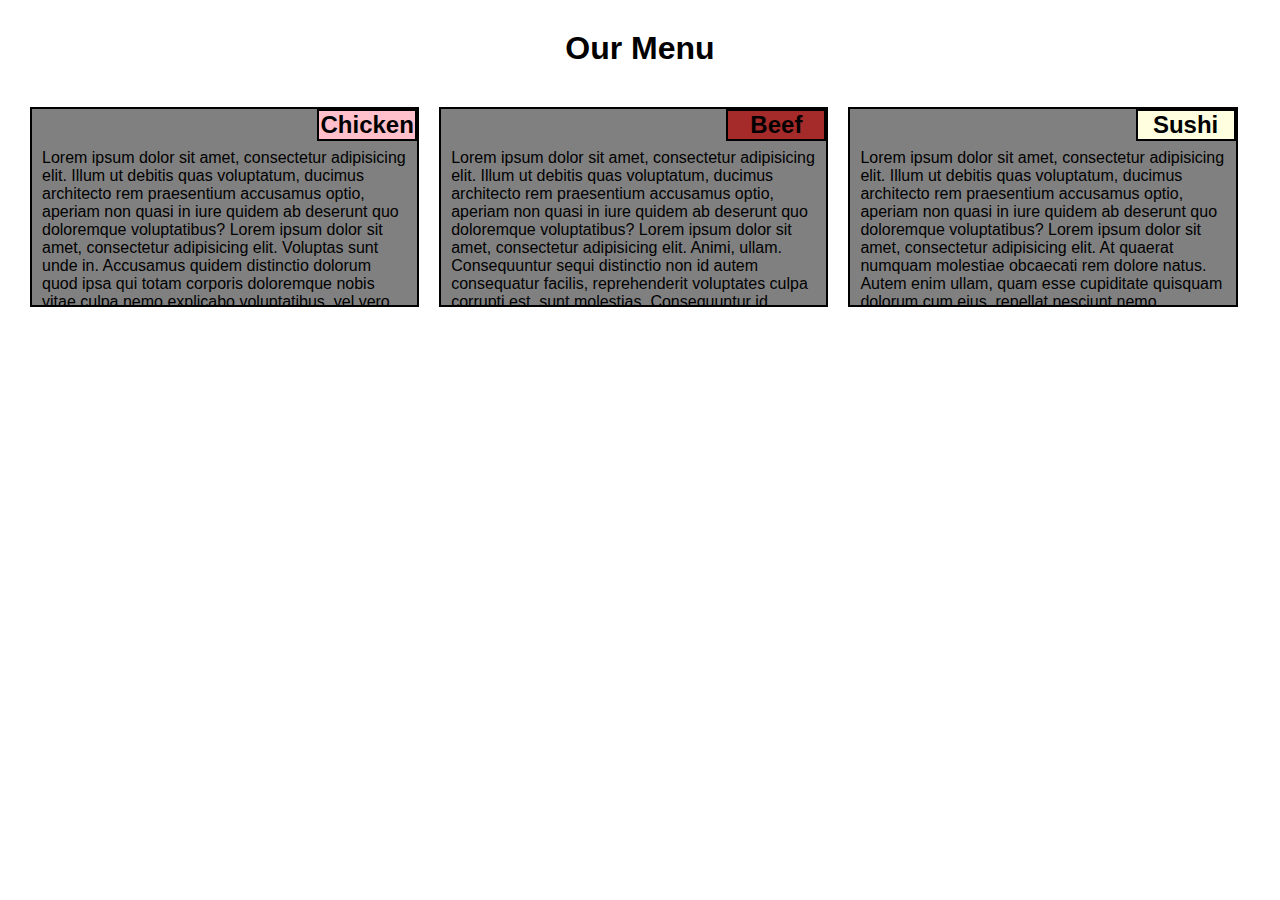
<file: module2-solution/index.html>
<!DOCTYPE html>
<html lang="en">
<head>
	<meta charset="UTF-8">
	<meta name="viewport" content="width=device-width, initial-scale=1">
	 <meta name="author" content="Bilal Mahmood Malik">
  	<meta name="description" content="Coursera full stack course 4 assignment">
  	<meta name="keywords" content="HTML,CSS,XML,JavaScript">
	<link rel="stylesheet" type="text/css" href="css/style.css">
	<title>module2-solution</title>
</head>
<body>
	<header></header>
	<div class="row">
		<h1>Our Menu</h1>
		<section class="col-lg-4 col-md-6">
			<div class="item">
				<h2 id="chicken" class="sub-heading">Chicken</h2>
			<p>Lorem ipsum dolor sit amet, consectetur adipisicing elit. Illum ut debitis quas voluptatum, ducimus architecto rem praesentium accusamus optio, aperiam non quasi in iure quidem ab deserunt quo doloremque voluptatibus? Lorem ipsum dolor sit amet, consectetur adipisicing elit. Voluptas sunt unde in. Accusamus quidem distinctio dolorum quod ipsa qui totam corporis doloremque nobis vitae culpa nemo explicabo voluptatibus, vel vero.</p>
			</div>
			
		</section>
		<section class="col-lg-4 col-md-6">
			<div class="item">
				<h2 id="beef" class="sub-heading">Beef</h2>
				<p>Lorem ipsum dolor sit amet, consectetur adipisicing elit. Illum ut debitis quas voluptatum, ducimus architecto rem praesentium accusamus optio, aperiam non quasi in iure quidem ab deserunt quo doloremque voluptatibus? Lorem ipsum dolor sit amet, consectetur adipisicing elit. Animi, ullam. Consequuntur sequi distinctio non id autem consequatur facilis, reprehenderit voluptates culpa corrupti est, sunt molestias. Consequuntur id similique, suscipit dolorum.</p>
			</div>
		</section>
		<section class="col-lg-4 col-md-12">
			<div class="item">
				<h2 id="sushi" class="sub-heading">Sushi</h2>
				<p>Lorem ipsum dolor sit amet, consectetur adipisicing elit. Illum ut debitis quas voluptatum, ducimus architecto rem praesentium accusamus optio, aperiam non quasi in iure quidem ab deserunt quo doloremque voluptatibus? Lorem ipsum dolor sit amet, consectetur adipisicing elit. At quaerat numquam molestiae obcaecati rem dolore natus. Autem enim ullam, quam esse cupiditate quisquam dolorum cum eius, repellat nesciunt nemo recusandae!</p>
			</div>
		</section>
	</div>
</body>
</html>
</file>
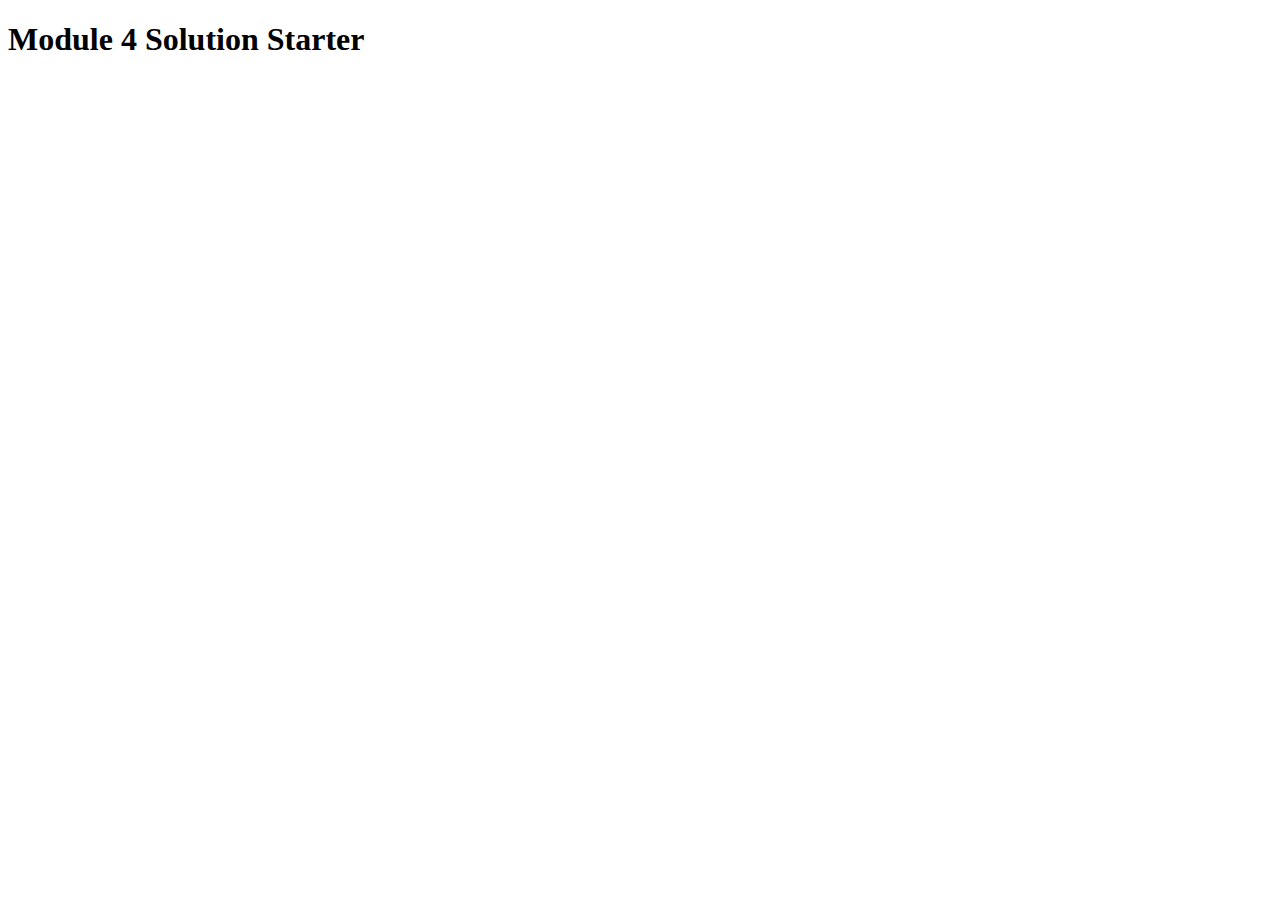
<file: module4-solution/index.html>
<!DOCTYPE html>
<html>
<head>
  <meta charset="utf-8">
  <title>Module 4 Solution Starter</title>
  <script>
    var names = []; // DO NOT REMOVE
  </script>
  <script src="SpeakHello.js"></script>
  <script src="SpeakGoodBye.js"></script>
  <script src="script.js"></script>
</head>
<body>
  <h1>Module 4 Solution Starter</h1>
</body>
</html>
</file>
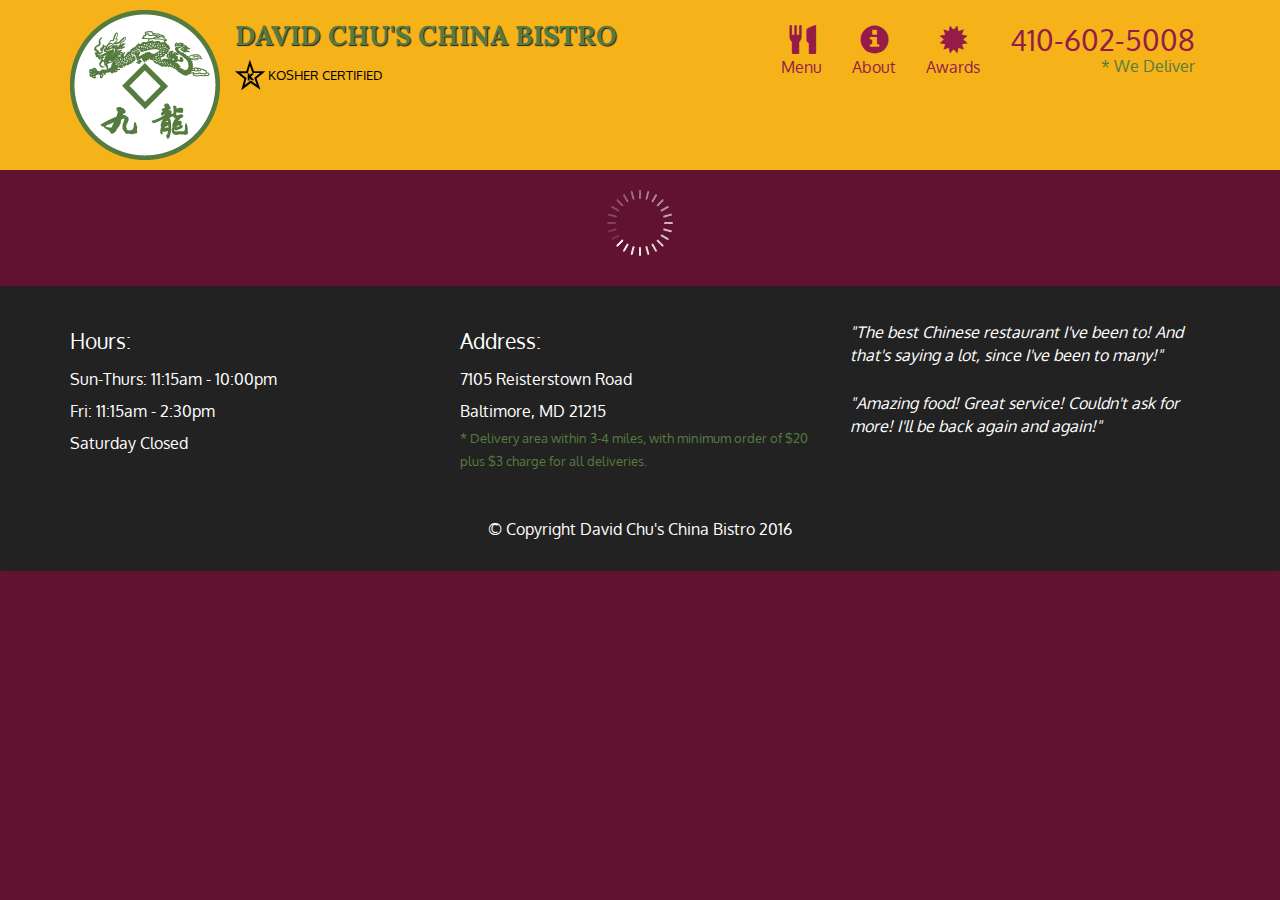
<file: module5-solution/index.html>
<!doctype html>
<html lang="en">
  <head>
    <meta charset="utf-8">
    <meta http-equiv="X-UA-Compatible" content="IE=edge">
    <meta name="viewport" content="width=device-width, initial-scale=1">
    <title>David Chu's China Bistro</title>
    <link rel="stylesheet" href="css/bootstrap.min.css">
    <link rel="stylesheet" href="css/styles.css">
    <link href='https://fonts.googleapis.com/css?family=Oxygen:400,300,700' rel='stylesheet' type='text/css'>
    <link href='https://fonts.googleapis.com/css?family=Lora' rel='stylesheet' type='text/css'>
  </head>
<body>
  <header>
    <nav id="header-nav" class="navbar navbar-default">
      <div class="container">
        <div class="navbar-header">
          <a href="index.html" class="pull-left visible-md visible-lg">
            <div id="logo-img" alt="Logo image"></div>
          </a>

          <div class="navbar-brand">
            <a href="index.html"><h1>David Chu's China Bistro</h1></a>
            <p>
              <img src="images/star-k-logo.png" alt="Kosher certification">
              <span>Kosher Certified</span>
            </p>
          </div>

          <button id="navbarToggle" type="button" class="navbar-toggle collapsed" data-toggle="collapse" data-target="#collapsable-nav" aria-expanded="false">
            <span class="sr-only">Toggle navigation</span>
            <span class="icon-bar"></span>
            <span class="icon-bar"></span>
            <span class="icon-bar"></span>
          </button>
        </div>
        
        <div id="collapsable-nav" class="collapse navbar-collapse">
           <ul id="nav-list" class="nav navbar-nav navbar-right">
            <li id="navHomeButton" class="visible-xs active">
              <a href="index.html">
                <span class="glyphicon glyphicon-home"></span> Home</a>
            </li>
            <li id="navMenuButton">
              <a href="#" onclick="$dc.loadMenuCategories();">
                <span class="glyphicon glyphicon-cutlery"></span><br class="hidden-xs"> Menu</a>
            </li>
            <li>
              <a href="#">
                <span class="glyphicon glyphicon-info-sign"></span><br class="hidden-xs"> About</a>
            </li>
            <li>
              <a href="#">
                <span class="glyphicon glyphicon-certificate"></span><br class="hidden-xs"> Awards</a>
            </li>
            <li id="phone" class="hidden-xs">
              <a href="tel:410-602-5008">
                <span>410-602-5008</span></a><div>* We Deliver</div>
            </li>
          </ul><!-- #nav-list -->
        </div><!-- .collapse .navbar-collapse -->
      </div><!-- .container -->
    </nav><!-- #header-nav -->
  </header>

  <div id="call-btn" class="visible-xs">
    <a class="btn" href="tel:410-602-5008">
    <span class="glyphicon glyphicon-earphone"></span>
    410-602-5008
    </a>
  </div>
  <div id="xs-deliver" class="text-center visible-xs">* We Deliver</div>

  <div id="main-content" class="container"></div>

  <footer class="panel-footer">
    <div class="container">
      <div class="row">
        <section id="hours" class="col-sm-4">
          <span>Hours:</span><br>
          Sun-Thurs: 11:15am - 10:00pm<br>
          Fri: 11:15am - 2:30pm<br>
          Saturday Closed
          <hr class="visible-xs">
        </section>
        <section id="address" class="col-sm-4">
          <span>Address:</span><br>
          7105 Reisterstown Road<br>
          Baltimore, MD 21215
          <p>* Delivery area within 3-4 miles, with minimum order of $20 plus $3 charge for all deliveries.</p>
          <hr class="visible-xs">
        </section>
        <section id="testimonials" class="col-sm-4">
          <p>"The best Chinese restaurant I've been to! And that's saying a lot, since I've been to many!"</p>
          <p>"Amazing food! Great service! Couldn't ask for more! I'll be back again and again!"</p>
        </section>
      </div>
      <div class="text-center">&copy; Copyright David Chu's China Bistro 2016</div>
    </div>
  </footer>

  <!-- jQuery (Bootstrap JS plugins depend on it) -->
  <script src="js/jquery-2.1.4.min.js"></script>
  <script src="js/bootstrap.min.js"></script>
  <script src="js/ajax-utils.js"></script>
  <script src="js/script.js"></script>
</body>
</html>
</file>
<file: module2-solution/css/style.css>
*{
	box-sizing: border-box;
	margin: 0;
	padding: 0;
}
body{
	margin: 20px;
	font-family: sans-serif;
}
.row{
	width: 100%;
}
h1{
	text-align: center;
	margin: 30px;
}
.sub-heading{
	text-align: center;
	border: 2px solid black;
}
.item{
	margin: 10px;
	background-color: gray;
	border: 2px solid black;
	position: relative;
	height: 200px;
	overflow: hidden;
}
#chicken{
	background-color: pink;
}
#beef{
	background-color:brown;	
}
#sushi{
	background-color:lightyellow;	
}
h2{
	width: 100px;
	position: absolute;
	top:0;
	right:0;
}
p{
	padding: 10px;
	margin-top: 30px;
}
@media (min-width: 992px) {
	.col-lg-1, .col-lg-2, .col-lg-3, .col-lg-4, .col-lg-5, .col-lg-6, .col-lg-7, .col-lg-8, .col-lg-9, .col-lg-10, .col-lg-11, .col-lg-12{
		float: left;
	}
	.col-lg-4{
		width:33%;
	}
	
}
@media (min-width: 768px) and (max-width: 991px){
	.col-md-1, .col-md-2, .col-md-3, .col-md-4, .col-md-5, .col-md-6, .col-md-7, .col-md-8, .col-md-9, .col-md-10, .col-md-11, .col-md-12{
		float: left;
	}
	.col-md-6{
		width: 50%;
	}
	.col-md-12{
		width: 100%;
	}
}
@media (max-width: 767px){
	.col-sm-1, .col-sm-2, .col-sm-3, .col-sm-4, .col-sm-5, .col-sm-6, .col-sm-7, .col-sm-8, .col-sm-9, .col-sm-10, .col-sm-11, .col-sm-12{
		float: left;
		
	}

}
</file>
<file: module5-solution/css/styles.css>
body {
  font-size: 16px;
  color: #fff;
  background-color: #61122f;
  font-family: 'Oxygen', sans-serif;
}

/** HEADER **/
#header-nav {
  background-color: #f6b319;
  border-radius: 0;
  border: 0;
}

#logo-img {
  background: url('../images/restaurant-logo_large.png') no-repeat;
  width: 150px;
  height: 150px;
  margin: 10px 15px 10px 0;
}

.navbar-brand {
  padding-top: 25px;
}
.navbar-brand h1 { /* Restaurant name */
  font-family: 'Lora', serif;
  color: #557c3e;
  font-size: 1.5em;
  text-transform: uppercase;
  font-weight: bold;
  text-shadow: 1px 1px 1px #222;
  margin-top: 0;
  margin-bottom: 0;
  line-height: .75;
}
.navbar-brand a:hover, .navbar-brand a:focus {
  text-decoration: none;
}
.navbar-brand p { /* Kosher cert */
  color: #000;
  text-transform: uppercase;
  font-size: .7em;
  margin-top: 15px;
}
.navbar-brand p span { /* Star-K */
  vertical-align: middle;
}

#nav-list {
  margin-top: 10px;
}
#nav-list a {
  color: #951C49;
  text-align: center;
}
#nav-list a:hover {
  background: #E7E7E7;
}
#nav-list a span {
  font-size: 1.8em;
}

#phone {
  margin-top: 5px;
}
#phone a { /* Phone number */
  text-align: right;
  padding-bottom: 0;
}
#phone div { /* We Deliver */
  color: #557c3e;
  text-align: right;
  padding-right: 15px;
}

.navbar-header button.navbar-toggle, .navbar-header .icon-bar {
  border: 1px solid #61122f;
}
.navbar-header button.navbar-toggle {
  clear: both;
  margin-top: -30px;
}
/* END HEADER */

/* FOOTER */
.panel-footer {
  margin-top: 30px;
  padding-top: 35px;
  padding-bottom: 30px;
  background-color: #222;
  border-top: 0;
}
.panel-footer div.row {
  margin-bottom: 35px;
}
#hours, #address {
  line-height: 2;
}
#hours > span, #address > span {
  font-size: 1.3em;
}
#address p {
  color: #557c3e;
  font-size: .8em;
  line-height: 1.8;
}
#testimonials {
  font-style: italic;
}
#testimonials p:nth-child(2) {
  margin-top: 25px;
}
/* END FOOTER */



/* HOME PAGE */
.container .jumbotron {
  box-shadow: 0 0 50px #3F0C1F;
  border: 2px solid #3F0C1F;
}

#menu-tile, #specials-tile, #map-tile {
  height: 250px;
  width: 100%;
  margin-bottom: 15px;
  position: relative;
  border: 2px solid #3F0C1F;
  overflow: hidden;
}
#menu-tile:hover, #specials-tile:hover, #map-tile:hover {
  box-shadow: 0 1px 5px 1px #cccccc;
}
#menu-tile {
  background: url('../images/menu-tile.jpg') no-repeat;
  background-position: center;
}
#specials-tile {
  background: url('../images/specials-tile.jpg') no-repeat;
  background-position: center;
}
#menu-tile span, #specials-tile span, #map-tile span {
  position: absolute;
  bottom: 0;
  right: 0;
  width: 100%;
  text-align: center;
  font-size: 1.6em;
  text-transform: uppercase;
  background-color: #000;
  color: #fff;
  opacity: .8;
}
/* END HOME PAGE */

/* MENU CATEGORIES PAGE */
.category-tile { 
  position: relative;
  border: 2px solid #3F0C1F;
  overflow: hidden;
  width: 200px;
  height: 200px;
  margin: 0 auto 15px;
}
.category-tile span {
  position: absolute;
  bottom: 0;
  right: 0;
  width: 100%;
  text-align: center;
  font-size: 1.2em;
  text-transform: uppercase;
  background-color: #000;
  color: #fff;
  opacity: .8;
}
.category-tile:hover {
  box-shadow: 0 1px 5px 1px #cccccc;
}

#menu-categories-title + div {
  margin-bottom: 50px;
}
/* END MENU CATEGORIES PAGE */

/* SINGLE CATEGORY PAGE */
.menu-item-tile {
  margin-bottom: 25px;
}
.menu-item-tile hr {
  width: 80%;
}
.menu-item-tile .menu-item-price {
  font-size: 1.1em;
  text-align: right;
  margin-top: -15px;
  margin-right: -15px;
}
.menu-item-tile .menu-item-price span {
  font-size: .6em;
}
.menu-item-photo {
  position: relative;
  border: 2px solid #3F0C1F; 
  overflow: hidden;
  padding: 0;
  margin-right: -15px;
  margin-left: auto;
  margin-bottom: 20px;
  max-width: 250px;
}
.menu-item-photo div {
  position: absolute;
  bottom: 0;
  right: 0;
  width: 80px;
  background-color: #557c3e;
  text-align: center;
}
.menu-item-description {
  padding-right: 30px;
}
h3.menu-item-title {
  margin: 0 0 10px;
}
.menu-item-details {
  font-size: .9em;
  font-style: italic;
}
/* END SINGLE CATEGORY PAGE */


/********** Large devices only **********/
@media (min-width: 1200px) {
  .container .jumbotron {
    background: url('../images/jumbotron_1200.jpg') no-repeat;
    height: 675px;
  }
}

/********** Medium devices only **********/
@media (min-width: 992px) and (max-width: 1199px) {
  /* Header */
  #logo-img {
    background: url('../images/restaurant-logo_medium.png') no-repeat;
    width: 100px;
    height: 100px;
    margin: 5px 5px 5px 0;
  }
  /* End Header */

  /* Home Page */
  .container .jumbotron {
    background: url('../images/jumbotron_992.jpg') no-repeat;
    height: 558px;
  }
  /* End Home Page */
}

/********** Small devices only **********/
@media (min-width: 768px) and (max-width: 991px) {
  /* Home Page */
  .container .jumbotron {
    background: url('../images/jumbotron_768.jpg') no-repeat;
    height: 432px;
  }
  /* End Home Page */
}

/********** Extra small devices only **********/
@media (max-width: 767px) {
  /* Header */
  .navbar-brand {
    padding-top: 10px;
    height: 80px;
  }
  .navbar-brand h1 { /* Restaurant name */
    padding-top: 10px;
    font-size: 5vw; /* 1vw = 1% of viewport width */
  }
  .navbar-brand p { /* Kosher cert */
    font-size: .6em;
    margin-top: 12px;
  }
  .navbar-brand p img { /* Star-K */
    height: 20px;
  }

  #collapsable-nav a { /* Collapsed nav menu text */
    font-size: 1.2em;
  }
  #collapsable-nav a span { /* Collapsed nav menu glyph */
    font-size: 1em;
    margin-right: 5px;
  }

  #call-btn > a {
    font-size: 1.5em;
    display: block;
    margin: 0 20px;
    padding: 10px;
    border: 2px solid #fff;
    background-color: #f6b319;
    color: #951c49;
  }
  #xs-deliver {
    margin-top: 5px;
    font-size: .7em;
    letter-spacing: .1em;
    text-transform: uppercase;
  }
  /* End Header */

  /* Footer */
  .panel-footer section {
    margin-bottom: 30px;
    text-align: center;
  }
  .panel-footer section:nth-child(3) {
    margin-bottom: 0; /* margin already exists on the whole row */
  }
  .panel-footer section hr {
    width: 50%;
  }
  /* End Footer */

  /* Home Page */
  .container .jumbotron {
    margin-top: 30px;
    padding: 0;
  }
  #menu-tile, #specials-tile {
    width: 360px;
    margin: 0 auto 15px;
  }

  .menu-item-photo {
    margin-right: auto;
  }
  .menu-item-tile .menu-item-price {
    text-align: center;
  }
  .menu-item-description {
    text-align: center;;
  }
}


/********** Super extra small devices Only :-) (e.g., iPhone 4) **********/
@media (max-width: 479px) {
  /* Header */
  .navbar-brand h1 { /* Restaurant name */
    padding-top: 5px;
    font-size: 6vw;
  }
  /* End Header */
  
  /* Home page */
  #menu-tile, #specials-tile {
    width: 280px;
    margin: 0 auto 15px;
  }

  .col-xxs-12 {
    position: relative;
    min-height: 1px;
    padding-right: 15px;
    padding-left: 15px;
    float: left;
    width: 100%;
  }
}
</file>
